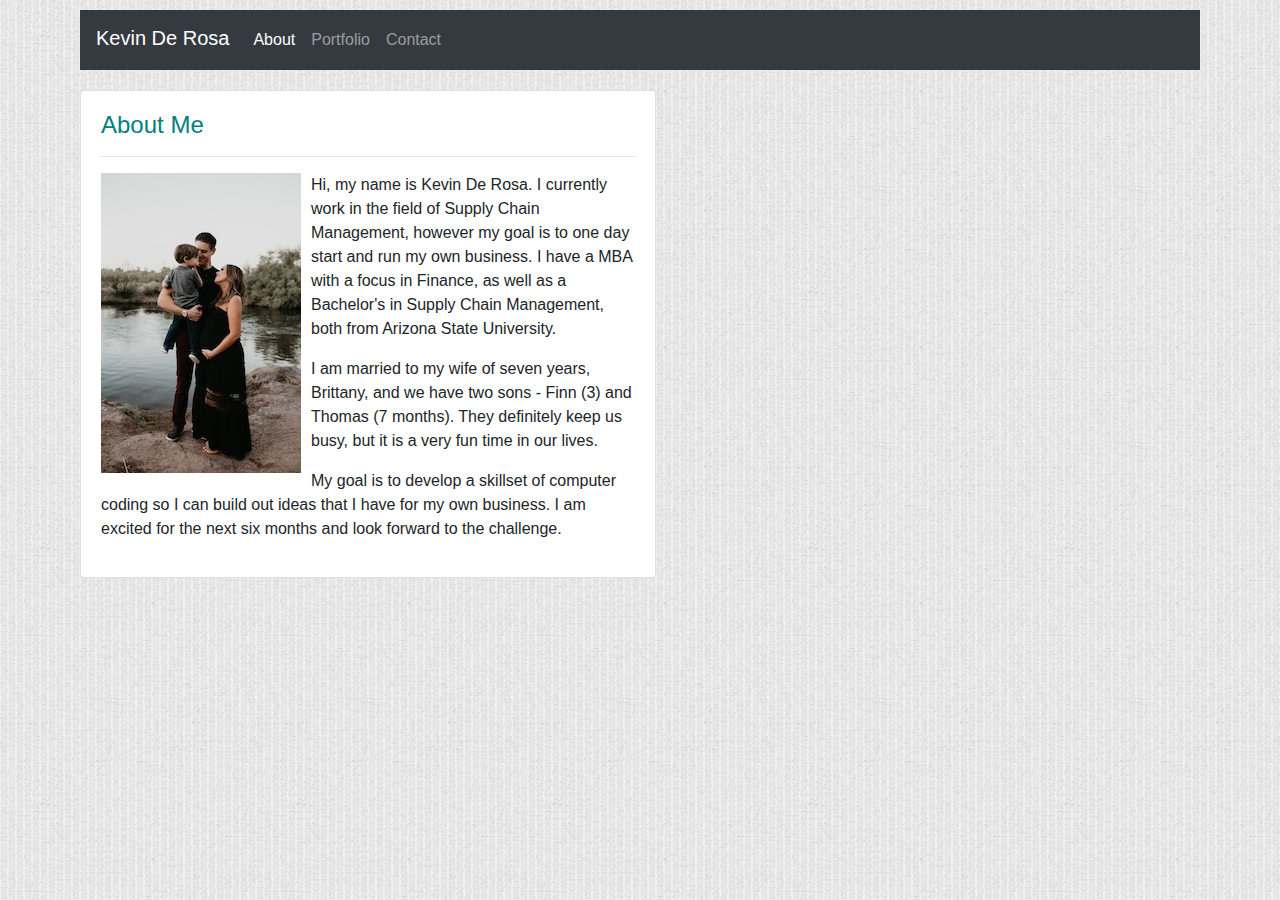
<file: index.html>
<!DOCTYPE html>
<html lang="en">

<head>
    <meta charset="UTF-8">
    <meta name="viewport" content="width=device-width, initial-scale=1.0">
    <meta http-equiv="X-UA-Compatible" content="ie=edge">
    <title>Index</title>
    <link rel="stylesheet" href="https://maxcdn.bootstrapcdn.com/bootstrap/4.0.0/css/bootstrap.min.css">
    <link rel="stylesheet" type="text/css" href="style.css">
    <style>
        li a:hover {
            color: white;
            background-color: gray
        }
        
    </style>



</head>

<body background="textured_stripes.png">

    <div class="container" style="padding: 10px">
        <nav class="navbar navbar-expand-lg navbar-dark bg-dark">
            <span class="navbar-brand mb-1 h1">Kevin De Rosa</span>

            <div class="collapse navbar-collapse" id="navbarSupportedContent">
                <ul class="nav navbar-nav navbar-right">
                    <li class="active">
                        <a class="nav-link" href="index.html">About</a>
                    </li>
                    <li class="nav-item">
                        <a class="nav-link" href="portfolio.html">Portfolio</a>
                    </li>
                    <li class="nav-item">
                        <a class="nav-link" href="contact.html">Contact</a>
                    </li>
                </ul>
            </div>
        </nav>
    </div>


    <div class="container" style="padding: 10px">

        <div class="row">


            <div class="col-md-9">
                <div class="card" style="width: 36rem;">
                    <div class="card-body">
                        <h4 class="card-title" style="color: teal">About Me</h4>
                        <hr size="8">

                        <img src="Family Picture.JPG" style='float: left; padding: 0px 10px 0px 0px;'>

                        <p>Hi, my name is Kevin De Rosa. I currently work in the field of Supply Chain
                            Management, however my goal is to one day start and run my own business. I have a MBA with
                            a focus in Finance,
                            as well as a Bachelor's in Supply Chain Management, both from Arizona State University. </p>
                        <p>I am married to my wife of seven years, Brittany, and we have two sons - Finn (3)
                            and Thomas (7 months). They definitely keep us busy, but it is a very fun time
                            in our lives.
                        </p>
                        <p>My goal is to develop a skillset of computer coding so I can build out ideas that I have
                            for my own business. I am excited for the next six months and look forward to the challenge.
                        </p>




                    </div>
                </div>
            </div>
        </div>

</body>

</html>
</file>
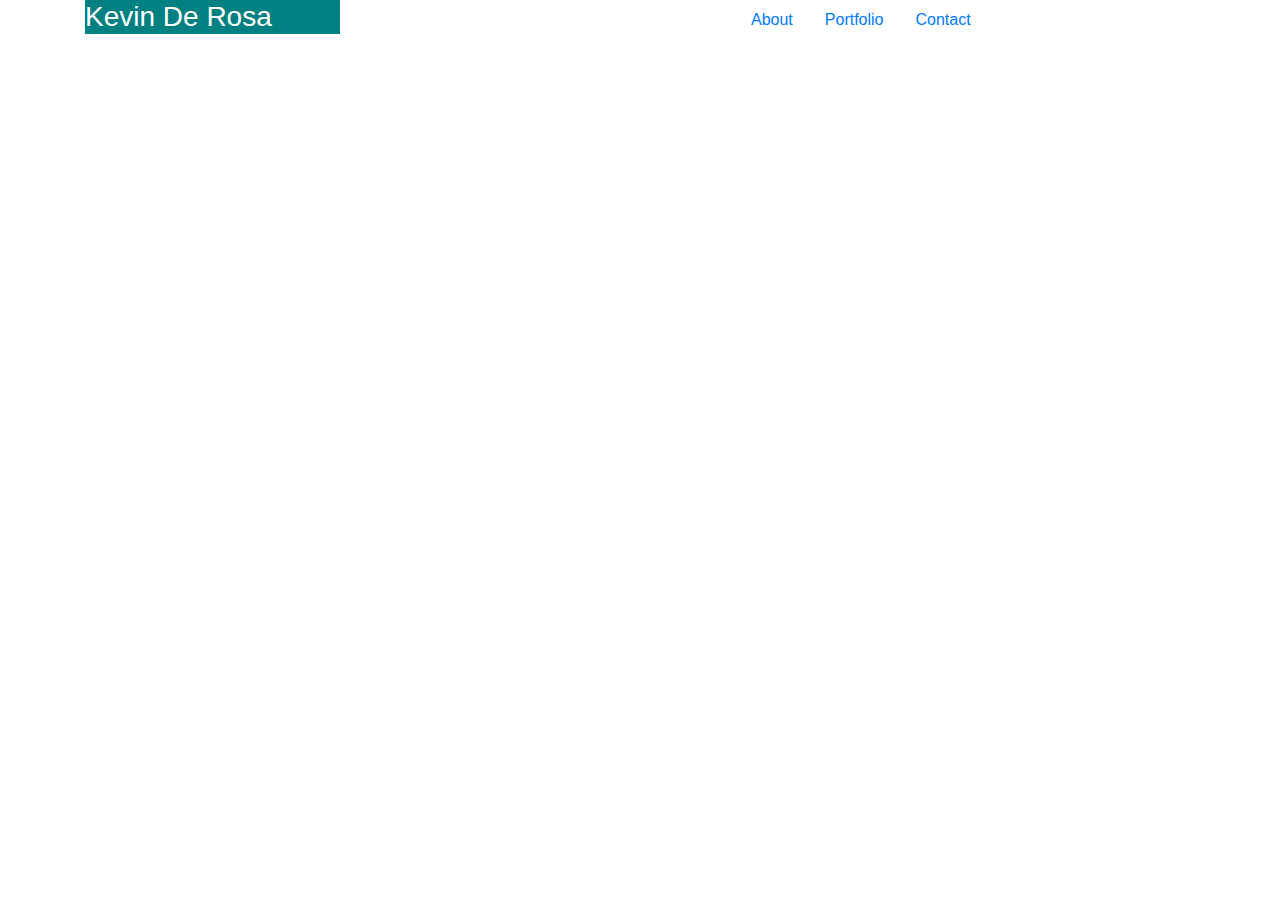
<file: bootstrapPortfolio.html>
<!DOCTYPE html>
<html lang="en">

<head>
    <meta charset="UTF-8">
    <meta name="viewport" content="width=, initial-scale=1.0">
    <meta http-equiv="X-UA-Compatible" content="ie=edge">
    <title>Document</title>
    <link rel="stylesheet" href="https://maxcdn.bootstrapcdn.com/bootstrap/4.0.0/css/bootstrap.min.css">
    <style>
        h3   {background-color: teal; color: white; align-content: center}
    </style>
</head>

<body>

    <!-- Row 1 -->
<div class="container">
    <div class="row">
        <div class="col-sm-3">
            <h3>Kevin De Rosa</h3>
        </div>
        <div class="col-sm-4">

        </div>
        <div class="col-sm-5">
            <div class="row"> <a class="nav-link" href="#">About</a> <a class="nav-link" href="#">Portfolio</a> <a class="nav-link" href="#">Contact</a> </div>
        </div>
      
    </div>
</div>












</body>

</html>
</file>
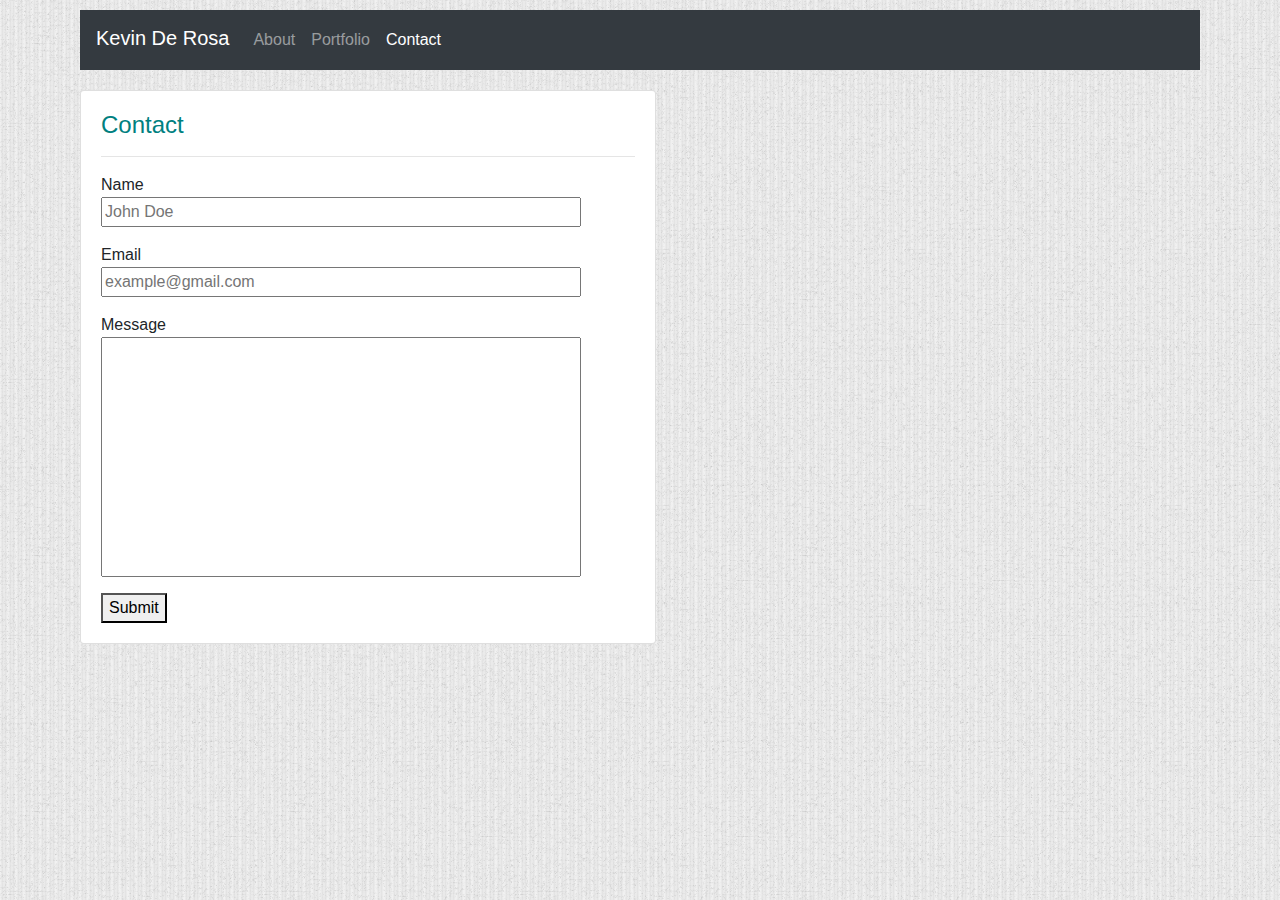
<file: contact.html>
<!DOCTYPE html>
<html lang="en">

<head>
    <meta charset="UTF-8">
    <meta name="viewport" content="width=device-width, initial-scale=1.0">
    <meta http-equiv="X-UA-Compatible" content="ie=edge">
    <title>Contact</title>
    <link rel="stylesheet" href="https://maxcdn.bootstrapcdn.com/bootstrap/4.0.0/css/bootstrap.min.css">
    <link rel="stylesheet" type="text/css" href="style.css">
    <style>
        li a:hover {
            color: white;
            background-color: gray
        }
    </style>



</head>

<body background="textured_stripes.png">

    <div class="container" style="padding: 10px">
        <nav class="navbar navbar-expand-lg navbar-dark bg-dark">
            <span class="navbar-brand mb-1 h1">Kevin De Rosa</span>

            <div class="collapse navbar-collapse" id="navbarSupportedContent">
                <ul class="nav navbar-nav navbar-right">
                    <li class="ac">
                        <a class="nav-link" href="index.html">About</a>
                    </li>
                    <li class="nav-item">
                        <a class="nav-link" href="portfolio.html">Portfolio</a>
                    </li>
                    <li class="active">
                        <a class="nav-link" href="contact.html">Contact</a>
                    </li>
                </ul>
            </div>
        </nav>
    </div>


    <div class="container" style="padding: 10px">

        <div class="row">


            <div class="col-md-9">
                <div class="card" style="width: 36rem;">
                    <div class="card-body">
                        <h4 class="card-title" style="color: teal">Contact</h4>
                        <hr size="8">
                        <p class="card-text">Name <br><input placeholder="John Doe" style="width: 30rem"></p>
                        <!-- <input placeholder="John Doe" style="width: 30rem"> -->

                        <p class="card-text">Email <br><input placeholder="example@gmail.com" style="width: 30rem"></p>
                        <!-- <input placeholder="example@gmail.com" style="width: 30rem"> -->

                        <p class="card-text">Message <br><input type="Name" style="width: 30rem; height: 15rem"></p>
                        <!-- <p class="card-text"><input type="Name" style="width: 30rem; height: 15rem"></p> -->

                        <button class="submit">Submit</button>

                    </div>
                </div>
            </div>
        </div>

</body>

</html>
</file>
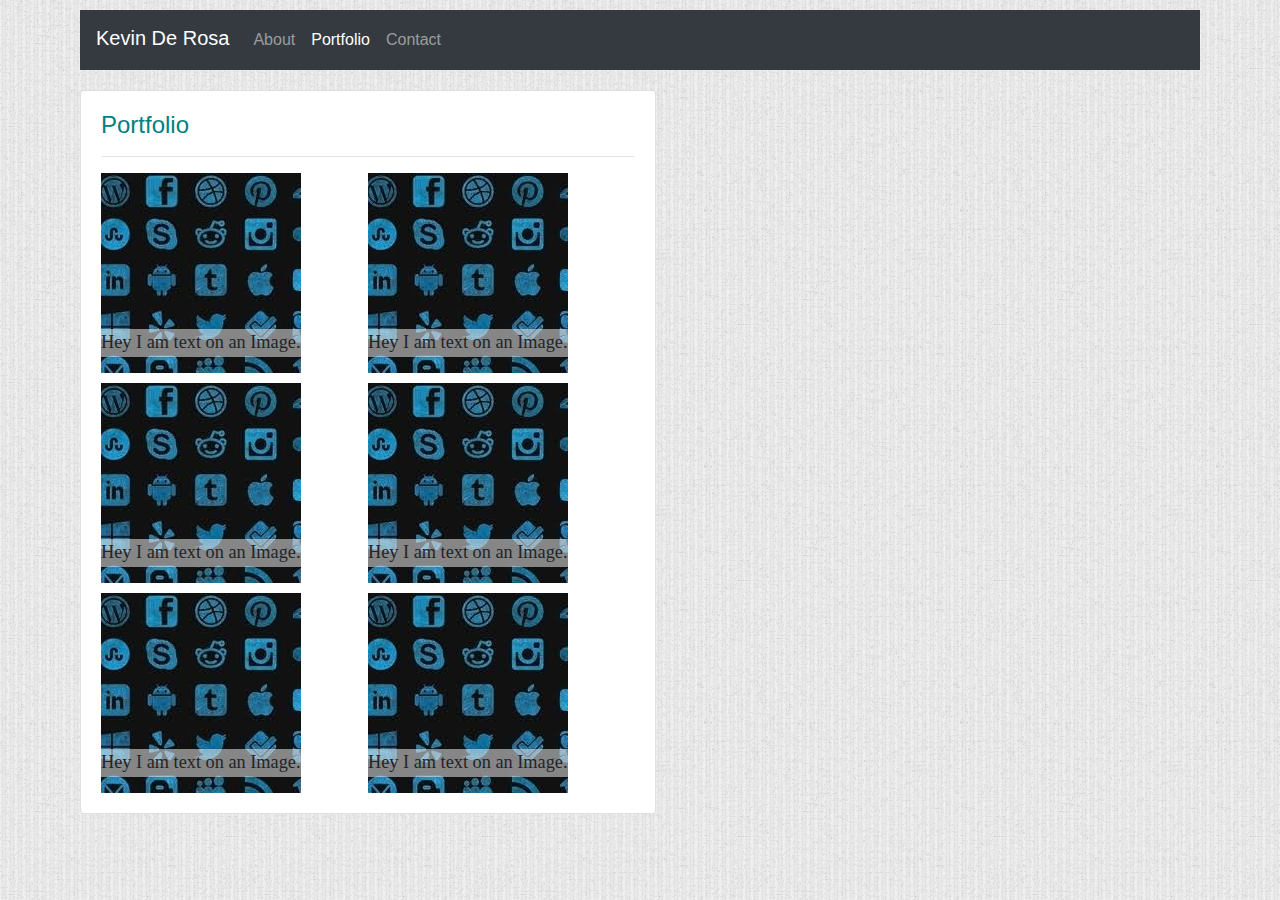
<file: portfolio.html>
<!DOCTYPE html>
<html lang="en">

<head>
    <meta charset="UTF-8">
    <meta name="viewport" content="width=device-width, initial-scale=1.0">
    <meta http-equiv="X-UA-Compatible" content="ie=edge">
    <title>Portfolio</title>
    <link rel="stylesheet" href="https://maxcdn.bootstrapcdn.com/bootstrap/4.0.0/css/bootstrap.min.css">
    <link rel="stylesheet" type="text/css" href="style.css">
    <style>
        li a:hover {
            color: white;
            background-color: gray
        }
    </style>



</head>

<body background="textured_stripes.png">

    <div class="container" style="padding: 10px">
        <nav class="navbar navbar-expand-lg navbar-dark bg-dark">
            <span class="navbar-brand mb-1 h1">Kevin De Rosa</span>

            <div class="collapse navbar-collapse" id="navbarSupportedContent">
                <ul class="nav navbar-nav navbar-right">
                    <li class="nav-item">
                        <a class="nav-link" href="index.html">About</a>
                    </li>
                    <li class="active">
                        <a class="nav-link" href="portfolio.html">Portfolio</a>
                    </li>
                    <li class="nav-item">
                        <a class="nav-link" href="contact.html">Contact</a>
                    </li>
                </ul>
            </div>
        </nav>
    </div>


    <div class="container" style="padding: 10px">

        <div class="row">


            <div class="col-md-9">
                <div class="card" style="width: 36rem;">
                    <div class="card-body">
                        <h4 class="card-title" style="color: teal">Portfolio</h4>
                        <hr size="8">

                        <div class="container">
                            <div class="row">
                                <div class="col-md-6" style="padding: 0px 0px 0px 0px;">
                                    <img src="tech.png" alt="">
                                    <p class="absolute-text">Hey I am text on an Image.</a> </p>

                                </div>
                                <div class="col-md-6" style="padding: 0px 0px 0px 0px;">
                                    <img src="tech.png" alt="">
                                    <p class="absolute-text">Hey I am text on an Image.</a> </p>

                                </div>

                            </div>
                            <div class="row">
                                <div class="col-md-6" style="padding: 10px 0px 0px 0px;">
                                    <img src="tech.png" alt="">
                                    <p class="absolute-text">Hey I am text on an Image.</a> </p>

                                </div>
                                <div class="col-md-6" style="padding: 10px 0px 0px 0px;">
                                    <img src="tech.png" alt="">
                                    <p class="absolute-text">Hey I am text on an Image.</a> </p>

                                </div>

                            </div>
                            <div class="row">
                                <div class="col-md-6" style="padding: 10px 0px 0px 0px;">
                                    <img src="tech.png" alt="">
                                    <p class="absolute-text">Hey I am text on an Image.</a> </p>

                                </div>
                                <div class="col-md-6" style="padding: 10px 0px 0px 0px;">
                                    <img src="tech.png" alt="">
                                    <p class="absolute-text">Hey I am text on an Image.</a> </p>

                                </div>

                            </div>






                        </div>


                    </div>
                </div>
            </div>
        </div>

</body>

</html>
</file>
<file: style.css>
.absolute-text{position:absolute; bottom:0; font-size:18.3px; font-family:"vedana"; text-align:center; background:rgba(251,251,251,0.5);
</file>
